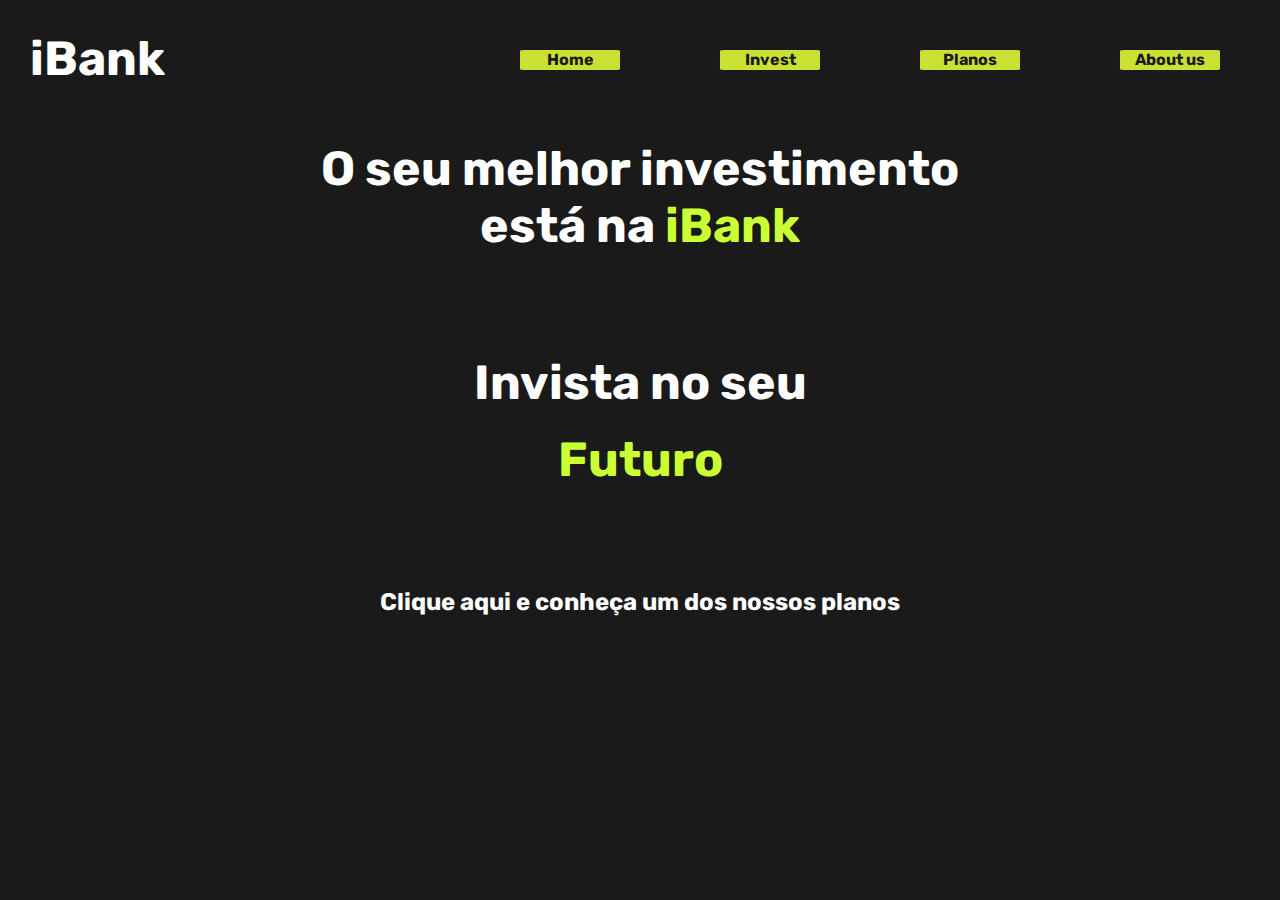
<file: index.html>
<!DOCTYPE html>
<html lang="pt-br">
<head>
    <meta charset="UTF-8">
    <meta name="viewport" content="width=device-width, initial-scale=1.0">
    <title>iBank</title>
    <link rel="stylesheet" href="./assets/css/style.css">
    <link rel="stylesheet" media="screen and (max-width: 768px)" href="./assets/css/mobile.css">
    <script src="./assets/js/nav.js"></script>
</head>
<body>
    
    <nav class="menu-mobile"> 
        <div id="logo">
            <h1>iBank</h1>
        </div>
    
        <img src="./assets/img/menu.png" alt="Menu" class="menu-icon">
    
        <ul class="nav-mobile">
            <a href="../../index.html" class="nav-item"><li>Home</li></a>
            <a href="./assets/html/investimentos.html" class="nav-item"><li>Invest</li></a>
            <a href="./assets/html/planos.html" class="nav-item"><li>Planos</li></a>
            <a href="./assets/html/sobrenos.html" class="nav-item"><li>About us</li></a>
        </ul>
    </nav>


<main>
    <div id="center">
        <h1>O seu melhor investimento <br> está na <span>iBank</span></h1>
        
    </div>

    <h1 id="texto2" height="200px">Invista no seu <div id="show">Futuro</div></h1>
    <!-- <div id="add">
        <img src="./assets/img/add.png" width="50px" height="50px" alt="">        
            </div> -->

    <a href="./assets/html/planos.html" id="clique"><h2 id="clique-txt">Clique aqui e conheça um dos nossos planos</h2></a>
</main>
    <script src="./assets/js/nav.js"></script>
</body>
</html>
</file>
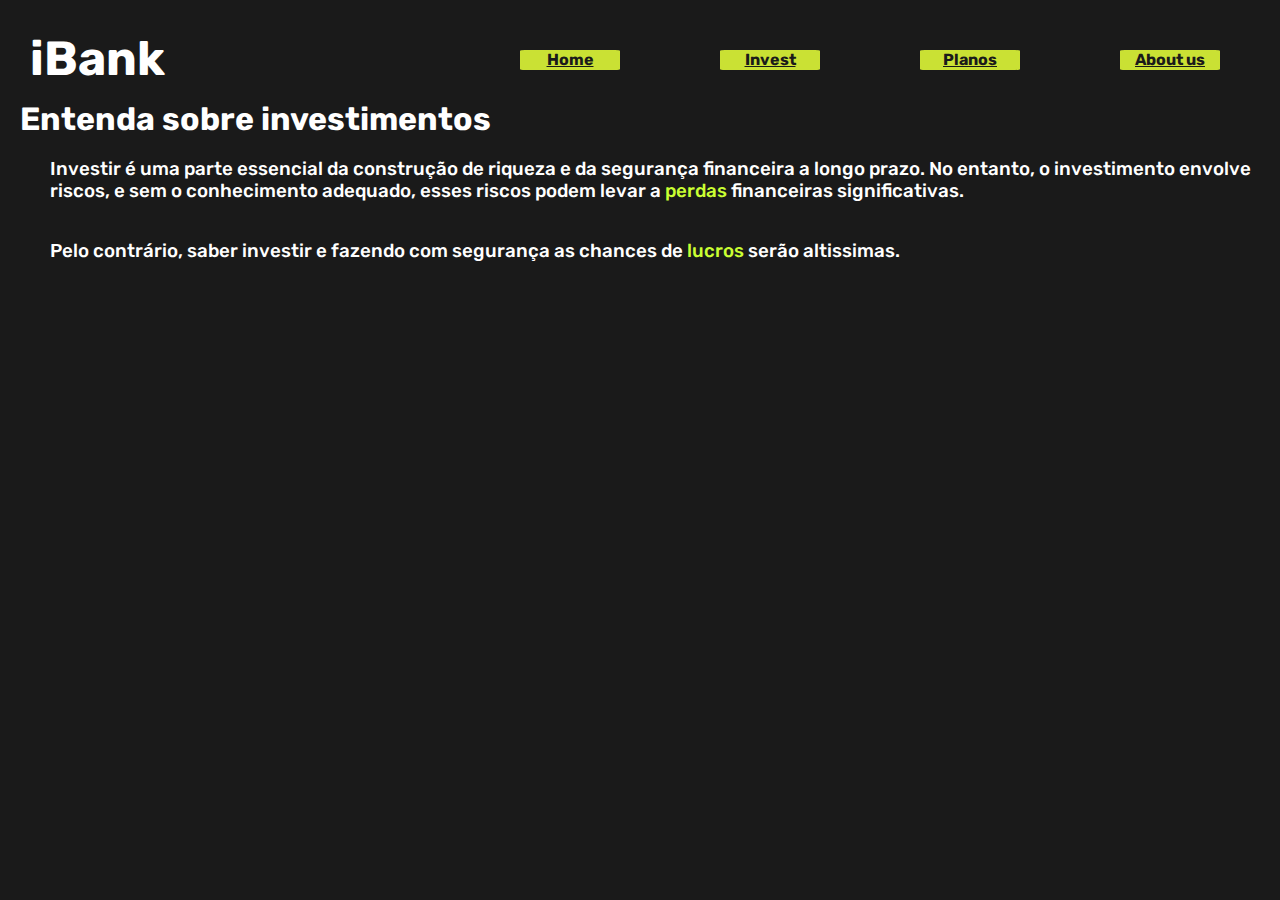
<file: assets/html/investimentos.html>
<!DOCTYPE html>
<html lang="pt-br">

<head>
    <meta charset="UTF-8" />
    <meta name="viewport" content="width=device-width, initial-scale=1.0" />
    <title>Invest</title>
    <link rel="stylesheet" href="../css/investimentos.css" />
</head>

<body>
    <nav>
        <div id="logo" class="fonte-maior">
            <h1>iBank</h1>
        </div>
        <ul class="fonte-maior">
            <a href="../../index.html" class="nav-item">
                <li>Home</li>
            </a>
            <a href="../html/investimentos.html" class="nav-item">
                <li>Invest</li>
            </a>
            <a href="../html/planos.html" class="nav-item">
                <li>Planos</li>
            </a>
            <a href="../html/sobrenos.html" class="nav-item">
                <li>About us</li>
            </a>
        </ul>
    </nav>

    <main>
        <h1 id="main-txt" class="fonte-maior">Entenda sobre <span>investimentos</span></h1>
        <div id="investimentos">
            <div class="investimentos-container">
                <div class="investimentos">

                    <h3 class="fonte-menor" id="descricao-itens">Investir é uma parte essencial da construção de riqueza
                        e da segurança financeira a longo prazo.
                        No entanto, o investimento envolve riscos, e sem o conhecimento adequado, esses riscos podem
                        levar a <span id="perdas">perdas</span> financeiras significativas. </h3>
                    <br>
                    <h3 class="fonte-menor" id="descricao-itens">Pelo contrário, saber investir e fazendo com segurança
                        as chances de <span id="lucros">lucros</span> serão altissimas. </h3>


    </main>
</file>
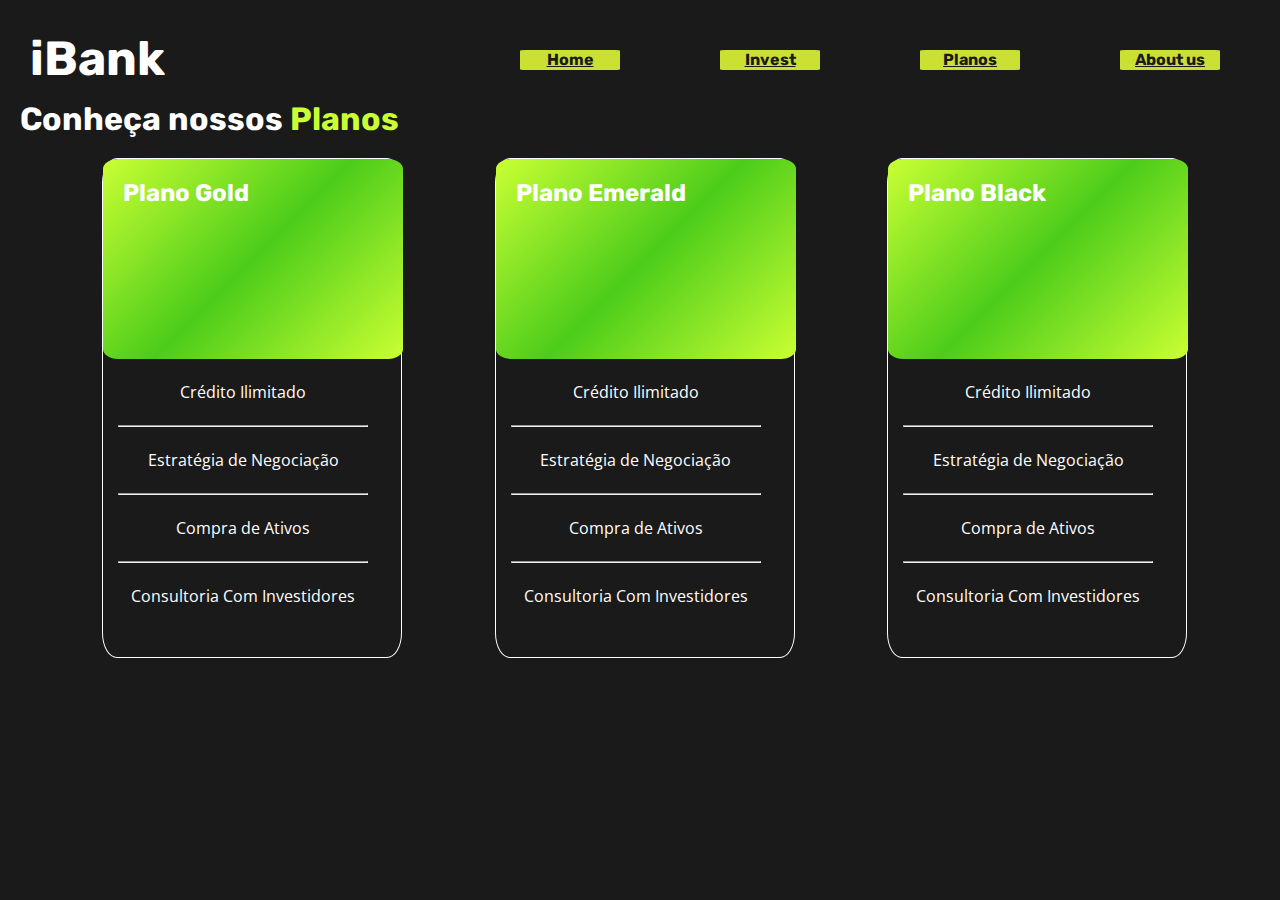
<file: assets/html/planos.html>
<!DOCTYPE html>
<html lang="pt-br">
  <head>
    <meta charset="UTF-8" />
    <meta name="viewport" content="width=device-width, initial-scale=1.0" />
    <title>Planos</title>
    <link rel="stylesheet" href="../css/planos.css" />
  </head>
  <body>
    <nav>
      <div id="logo" class="fonte-maior">
        <h1>iBank</h1>
      </div>
      <ul class="fonte-maior">
        <a href="../../index.html" class="nav-item"><li>Home</li></a>
        <a href="../html/investimentos.html" class="nav-item"><li>Invest</li></a>
        <a href="../html/planos.html" class="nav-item"><li>Planos</li></a>
        <a href="../html/sobrenos.html" class="nav-item"><li>About us</li></a>
      </ul>
    </nav>
    <main>
      <h1 id="main-txt" class="fonte-maior">Conheça nossos <span>Planos</span></h1>
<div id="planos">
      <div class="plano-container">
        <div class="plano">
          <h2 class="fonte-maior" id="nome-plano">Plano Gold</h2>
        </div>
        <div class="plano-itens">
            <br>
            <p>Crédito Ilimitado</p>
            <br><hr><br>
            <p>Estratégia de Negociação</p>
            <br><hr><br>
            <p>Compra de Ativos</p>
            <br><hr><br>
            <p>Consultoria Com Investidores</p>
        </div>
      </div>

      <div class="plano-container">
        <div class="plano">
          <h2 class="fonte-maior" id="nome-plano">Plano Emerald</h2>
        </div>
        <div class="plano-itens">
            <br>
            <p>Crédito Ilimitado</p>
            <br><hr><br>
            <p>Estratégia de Negociação</p>
            <br><hr><br>
            <p>Compra de Ativos</p>
            <br><hr><br>
            <p>Consultoria Com Investidores</p>
        </div>
      </div>
      <div class="plano-container">
        <div class="plano">
          <h2 class="fonte-maior" id="nome-plano">Plano Black</h2>
        </div>
        <div class="plano-itens">
            <br>
            <p>Crédito Ilimitado</p>
            <br><hr><br>
            <p>Estratégia de Negociação</p>
            <br><hr><br>
            <p>Compra de Ativos</p>
            <br><hr><br>
            <p>Consultoria Com Investidores</p>
        </div>
      </div>



</div>
    </main>
  </body>
</html>
</file>
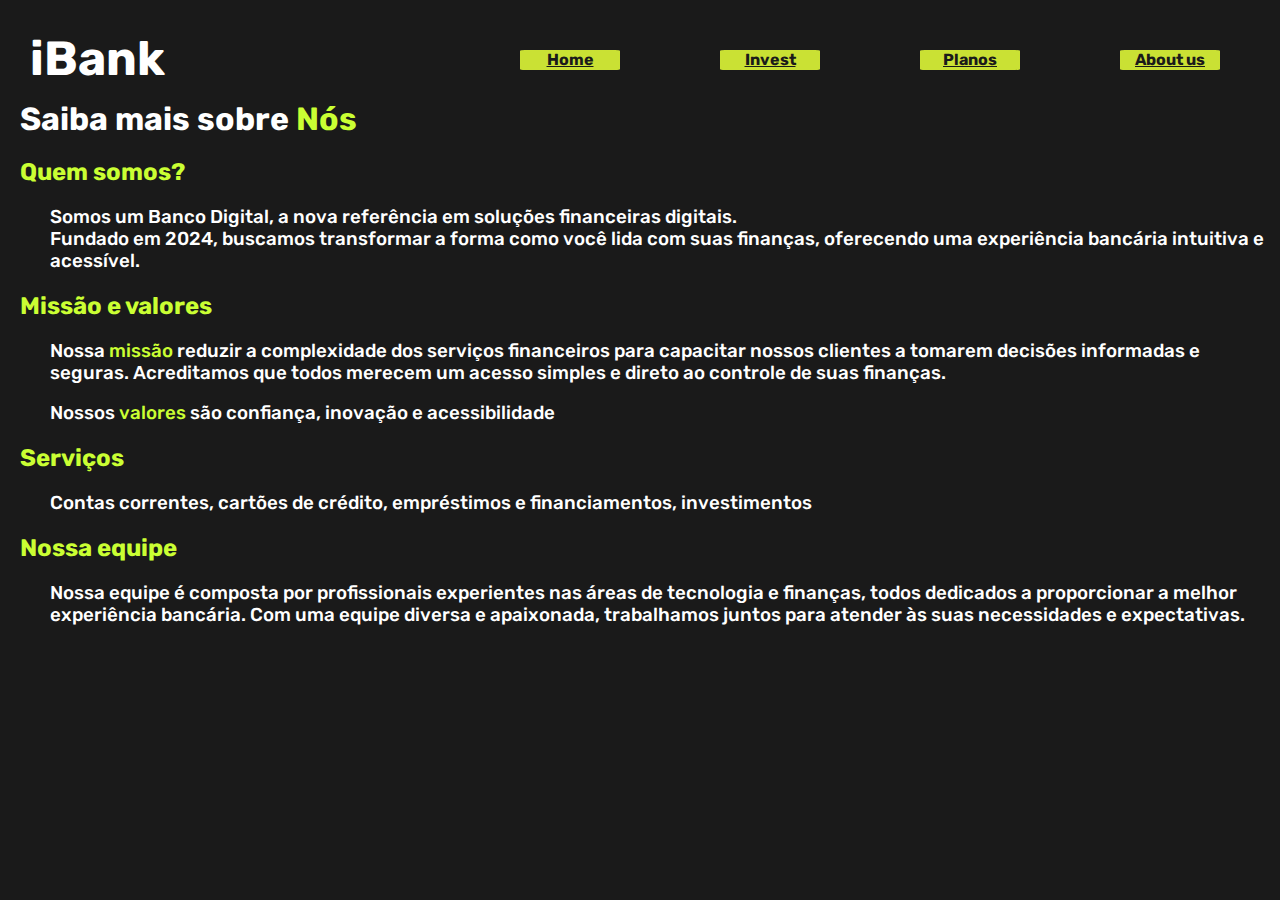
<file: assets/html/sobrenos.html>
<!DOCTYPE html>
<html lang="pt-br">

<head>
    <meta charset="UTF-8" />
    <meta name="viewport" content="width=device-width, initial-scale=1.0" />
    <title>About us</title>
    <link rel="stylesheet" href="../css/sobrenos.css" />
</head>

<body>
    <nav>
        <div id="logo" class="fonte-maior">
            <h1>iBank</h1>
        </div>
        <ul class="fonte-maior">
            <a href="../../index.html" class="nav-item">
                <li>Home</li>
            </a>
            <a href="../html/investimentos.html" class="nav-item">
                <li>Invest</li>
            </a>
            <a href="../html/planos.html" class="nav-item">
                <li>Planos</li>
            </a>
            <a href="../html/sobrenos.html" class="nav-item">
                <li>About us</li>
            </a>
        </ul>
    </nav>

    <main>
        <h1 id="main-txt" class="fonte-maior">Saiba mais sobre <span>Nós</span></h1>
        <div id="sobrenos">
            <div class="sobrenos-container">
                <div class="sobrenos">
                    <h2 class="fonte-maior" id="topico-sobrenos">Quem somos?</h2>
                    <h3 class="fonte-menor" id="descricao-itens">Somos um Banco Digital, a nova referência em soluções financeiras digitais. <br> Fundado em 2024, buscamos transformar a forma como você lida com suas finanças, oferecendo uma experiência bancária intuitiva e acessível. </h3>

                    <h2 class="fonte-maior" id="topico-sobrenos">Missão e valores</h2>
                    <h3 class="fonte-menor" id="descricao-itens"> Nossa <span>missão</span> reduzir a complexidade dos serviços financeiros para capacitar nossos clientes a tomarem decisões informadas e seguras. Acreditamos que todos merecem um acesso simples e direto ao controle de suas finanças. </h3> <br>
                    <h3 class="fonte-menor" id="descricao-itens"> Nossos <span>valores</span> são confiança, inovação e acessibilidade </h3>

                    <h2 class="fonte-maior" id="topico-sobrenos">Serviços</h2>
                    <h3 class="fonte-menor" id="descricao-itens">Contas correntes, cartões de crédito, empréstimos e financiamentos, investimentos</h3>

                    <h2 class="fonte-maior" id="topico-sobrenos">Nossa equipe</h2>
                    <h3 class="fonte-menor" id="descricao-itens">Nossa equipe é composta por profissionais experientes nas áreas de tecnologia e finanças, todos dedicados a proporcionar a melhor experiência bancária. Com uma equipe diversa e apaixonada, trabalhamos juntos para atender às suas necessidades e expectativas. </h3>
                </div>

            </div>
        </div>

    </main>
</body>

</html>
</file>
<file: assets/css/style.css>
@import url("https://fonts.googleapis.com/css2?family=Rubik:ital,wght@0,700;1,700&display=swap");
* {
  padding: 0;
  margin: 0;
  box-sizing: border-box;
  font-family: "Rubik", sans-serif;
  font-optical-sizing: auto;
  font-weight: 700;
  font-style: normal;
}
body {
  background-color: rgba(26, 26, 26, 255);
}
.menu-icon {
  display: none;
}
#logo {
  margin: 30px;
}
h1 {
  font-size: 3rem;
  color: #fff;
}
nav {
  justify-content: space-between;
  flex-direction: row;
  display: flex;
  height: 80px;
}
ul {
    margin-top: 50px;
    margin-right: 60px;
  text-decoration: none;
  flex-direction: row;
  display: grid;
  grid-template-columns: repeat(4, 1fr);
  gap: 100px;
  list-style: none;
}
a {
  cursor: pointer;
}
.nav-item {
  color: rgba(26, 26, 26, 255);
  border-radius: 5%;
  background-color: rgba(202, 225, 52, 255);
  width: 100px;
  height: 20px;
  text-align: center;
}
.nav-item:hover {
  background-color: rgba(126, 141, 31, 255);
}

main {
  padding-top: 60px;
  display: flex;
  justify-content: center;
  align-items: center;
  flex-direction: column;
  text-align: center;
}
h2 {
  color: #fff;
}
a {
  color: inherit;
  text-decoration: none;
}
span {
  color: rgba(202, 255, 51, 255);
}
#show {
  margin: 20px;
  color: rgba(202, 255, 51, 255);
  animation-duration: 4s;
  animation-name: aparecer;
  animation-iteration-count: unset;
  animation-direction: normal;
}
#texto2 {
  margin-top: 100px;
  width: 600px;
}
@keyframes aparecer {
  from {
    margin-left: 800px;
    color: #92e082;
  }
  to {
    margin-left: 0px;
    color: rgba(202, 255, 51, 255);
  }
}
#clique {
  margin-top: 80px;
}
#clique-txt:hover {
  animation-name: saltar;
  animation-duration: 1s;
  animation-iteration-count: infinite;
  animation-direction: normal;
}

@keyframes saltar {
  from {
  }
  to {
    color: rgba(202, 255, 51, 255);
    animation-name: desaltar;
    animation-duration: 1s;
    animation-iteration-count: unset;
    animation-direction: normal;
  }
}
@keyframes desaltar {
  to {
    color: #fff;
  }
}
</file>
<file: assets/css/mobile.css>
body {
    width: 100vw;
    height: 100vh;
}
main {
    padding-top: 30px;
    width: 100vw;

}
#logo h1 {
    font-size:2rem;
}
#logo {
    margin-top: 20px;
    margin-right: 20px;
}
nav {
    width: 100vw;
    justify-content: start;
}
ul {
    display: flex;
    gap: 10px;
    margin: 30px;
}
.nav-item {
    width: 80px;
}
h1 {
    font-size: 2rem;
}
.menu-mobile {
    display: block; 
}

.menu-icon {
    display: block; 
    position: absolute;
    top: 15px; 
    right: 15px;
    width: 30px; 
    cursor: pointer;
}

.nav-mobile {
    display: none; 
    list-style: none; 
    padding: 0;
    background-color: #f0f0f0; 
    position: absolute;
    top: 100%; 
    left: 0;
    width: 100%;
    z-index: 10; 
}

.nav-mobile.active {
    display: block; 
}

.nav-mobile li {
    margin-bottom: 10px; 
}

.nav-mobile a {
    display: block; 
    padding: 10px;
    text-decoration: none; 
    color: inherit; 
}

nav ul {
    display: none; 
}
.menu-mobile {
    display: flex;
    flex-direction: column; /* Itens em coluna (um abaixo do outro) */
    align-items: flex-start; /* Alinhamento à esquerda */
}

.nav-mobile {
    display: none; /* Menu móvel oculto por padrão */
    list-style: none;
    margin: 10px 0 0; /* Adiciona uma pequena margem superior */
    padding: 0;
    width: 100%;
    background-color: #fff;
    box-shadow: 0 2px 5px rgba(0, 0, 0, 0.2);
}
</file>
<file: assets/css/investimentos.css>
@import url("https://fonts.googleapis.com/css2?family=Open+Sans:ital,wght@0,300..800;1,300..800&display=swap");
@import url("https://fonts.googleapis.com/css2?family=Rubik:ital,wght@0,700;1,700&display=swap");
* {
  padding: 0;
  margin: 0;
  box-sizing: border-box;
}
.fonte-maior {
  font-family: "Rubik", sans-serif;
  font-optical-sizing: auto;
  font-weight: 700;
  font-style: normal;
  text-decoration: none;
}
.fonte-menor {
  font-family: "Rubik", sans-serif;
  font-optical-sizing: auto;
  font-weight: 500;
  font-style: normal;
  text-decoration: none;
}

body {
  background-color: rgba(26, 26, 26, 255);
}
#logo {
  margin: 30px;
}
h1 {
  font-size: 3rem;
  color: #fff;
}
nav {
  justify-content: space-between;
  flex-direction: row;
  display: flex;
  height: 80px;
  text-decoration: none;
}
ul {
    margin-top: 50px;
    margin-right: 60px;
  flex-direction: row;
  display: grid;
  grid-template-columns: repeat(4, 1fr);
  gap: 100px;
  list-style: none;
}
a {
  cursor: pointer;
}
.nav-item {
  color: rgba(26, 26, 26, 255);
  border-radius: 5%;
  background-color: rgba(202, 225, 52, 255);
  width: 100px;
  height: 20px;
  text-align: center;
}
.nav-item:hover {
  background-color: rgba(126, 141, 31, 255);
}
#perdas {
  color: rgba(202, 255, 51, 255);
}
#perdas:hover { 
  font-size: 5px;  
  transition: 5s;
}
#lucros {
  color: rgba(202, 255, 51, 255);
}
#lucros:hover { 
  font-size: 25px;  
  transition: 5s;
}

#main-txt {
  padding-left: 20px;
  padding-top: 20px;
  font-size: 2rem;
}

#descricao-itens{
  padding-top: 20px;
  color: #fff;
  padding-left: 50px;
}
</file>
<file: assets/css/planos.css>
@import url("https://fonts.googleapis.com/css2?family=Open+Sans:ital,wght@0,300..800;1,300..800&display=swap");
@import url("https://fonts.googleapis.com/css2?family=Rubik:ital,wght@0,700;1,700&display=swap");
* {
  padding: 0;
  margin: 0;
  box-sizing: border-box;
}
.fonte-maior {
  font-family: "Rubik", sans-serif;
  font-optical-sizing: auto;
  font-weight: 700;
  font-style: normal;
  text-decoration: none;
}
body {
  background-color: rgba(26, 26, 26, 255);
}
#logo {
  margin: 30px;
}
h1 {
  font-size: 3rem;
  color: #fff;
}
nav {
  justify-content: space-between;
  flex-direction: row;
  display: flex;
  height: 80px;
}
ul {
    margin-top: 50px;
    margin-right: 60px;
  text-decoration: none;
  flex-direction: row;
  display: grid;
  grid-template-columns: repeat(4, 1fr);
  gap: 100px;
  list-style: none;
}
a {
  cursor: pointer;
}
.nav-item {
  color: rgba(26, 26, 26, 255);
  border-radius: 5%;
  background-color: rgba(202, 225, 52, 255);
  width: 100px;
  height: 20px;
  text-align: center;
}
.nav-item:hover {
  background-color: rgba(126, 141, 31, 255);
}
span {
  color: rgba(202, 255, 51, 255);
}
#main-txt {
  padding-left: 20px;
  padding-top: 20px;
  font-size: 2rem;
}
#planos {
    display: grid;
    grid-template-columns: repeat(3,1fr);
    margin-left: 8%;
    margin-top: 20px;
}
.plano {
  background-image: linear-gradient(
    135deg,
    rgba(202, 255, 51, 255),
    rgb(76, 204, 26),
    rgba(202, 255, 51, 255)
  ); /* Degradê linear com várias cores e ângulo */
  height: 200px;
  width: 300px;
  border-radius: 5%;
}
.plano-container {
  width: 300px;
  height: 500px;
  border-radius: 5%;
  border: solid 1px white;
}
#nome-plano {
  color: #fff;
  padding: 20px;
}
hr{
    width: 250px;
}
.plano-itens {
    width: 280px;
    height: auto;
  color: #fff;
  display: flex;
  flex-direction: column;
  align-items: center;
  font-family: "Open Sans", sans-serif;
  font-style: normal;
  font-variation-settings: "wdth" 100;
}
</file>
<file: assets/css/sobrenos.css>
@import url("https://fonts.googleapis.com/css2?family=Open+Sans:ital,wght@0,300..800;1,300..800&display=swap");
@import url("https://fonts.googleapis.com/css2?family=Rubik:ital,wght@0,700;1,700&display=swap");
* {
  padding: 0;
  margin: 0;
  box-sizing: border-box;
}
.fonte-maior {
  font-family: "Rubik", sans-serif;
  font-optical-sizing: auto;
  font-weight: 700;
  font-style: normal;
  text-decoration: none;
}
.fonte-menor {
  font-family: "Rubik", sans-serif;
  font-optical-sizing: auto;
  font-weight: 500;
  font-style: normal;
  text-decoration: none;
}

body {
  background-color: rgba(26, 26, 26, 255);
}
#logo {
  margin: 30px;
}
h1 {
  font-size: 3rem;
  color: #fff;
}
nav {
  justify-content: space-between;
  flex-direction: row;
  display: flex;
  height: 80px;
  text-decoration: none;
}
ul {
    margin-top: 50px;
    margin-right: 60px;
  flex-direction: row;
  display: grid;
  grid-template-columns: repeat(4, 1fr);
  gap: 100px;
  list-style: none;
}
a {
  cursor: pointer;
}
.nav-item {
  color: rgba(26, 26, 26, 255);
  border-radius: 5%;
  background-color: rgba(202, 225, 52, 255);
  width: 100px;
  height: 20px;
  text-align: center;
}
.nav-item:hover {
  background-color: rgba(126, 141, 31, 255);
}
span {
  color: rgba(202, 255, 51, 255);
}
#main-txt {
  padding-left: 20px;
  padding-top: 20px;
  font-size: 2rem;
}
#topico-sobrenos {
  color: rgba(202, 255, 51, 255);
  padding: 20px;
}

#descricao-itens{
  color: #fff;
  padding-left: 50px;
}
</file>
